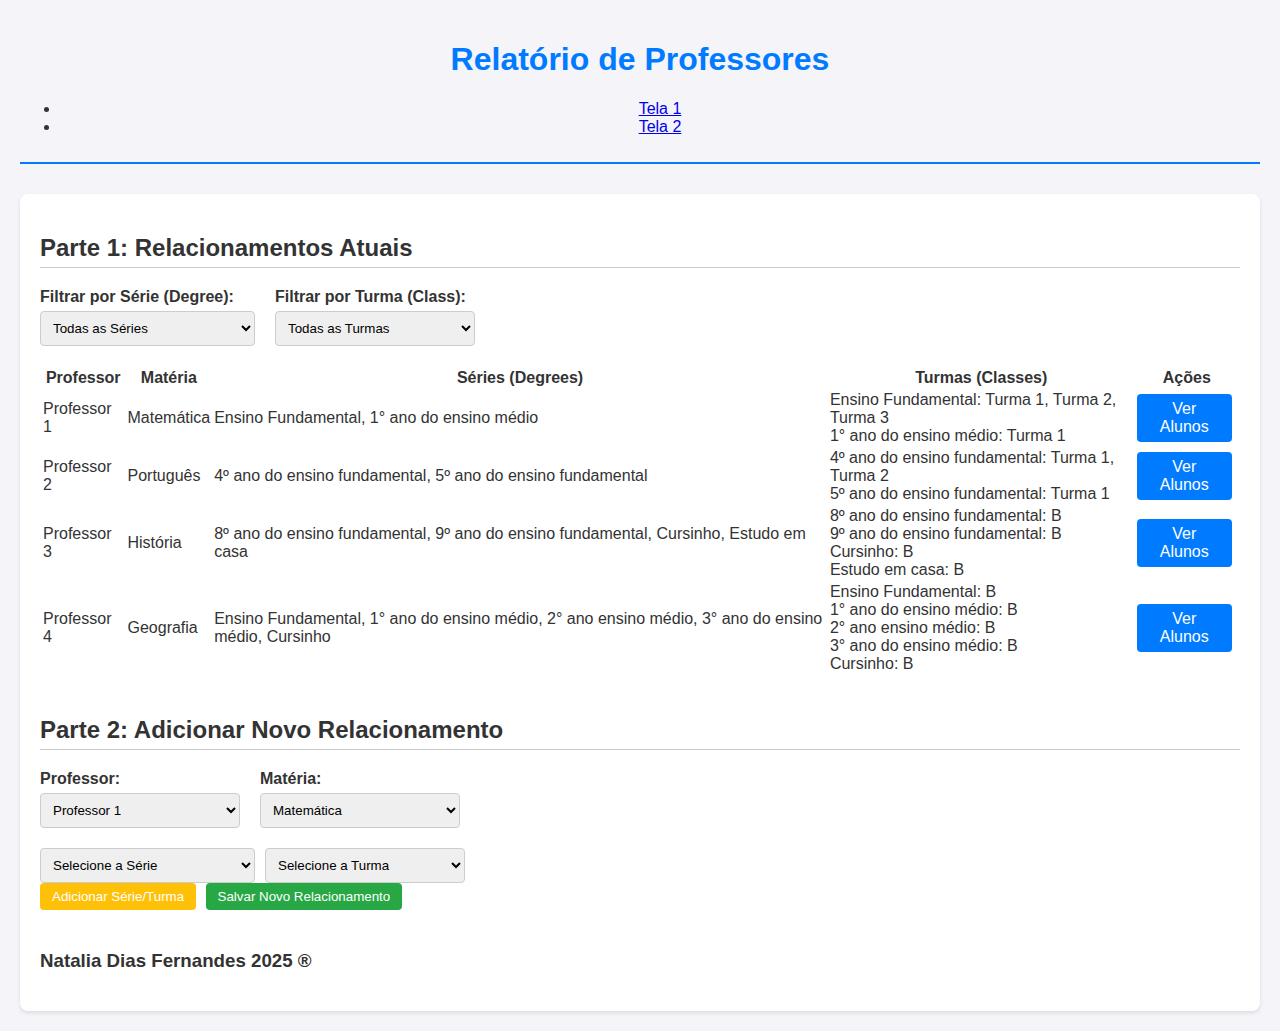
<file: tela2.html>
<!DOCTYPE html>
<html lang="pt-BR">

<head>
    <meta charset="UTF-8">
    <meta name="viewport" content="width=device-width, initial-scale=1.0">
    <title>Teste Front-End - Tela 2</title>
    <link rel="stylesheet" href="style.css">
</head>

<body>

    <header>
        <h1>Relatório de Professores</h1>
        <nav>
            <ul>
                <li>
                    <a href="index.html">Tela 1</a>
                </li>
                <li>
                    <a href="tela2.html">Tela 2</a>
                </li>
            </ul>
        </nav>
    </header>

    <main>
        <!-- Parte 1: Filtros e Visualização -->
        <section id="teacher-report">
            <h2>Parte 1: Relacionamentos Atuais</h2>
            <div class="filters-container">
                <div class="filter-group">
                    <label for="degree-filter">Filtrar por Série (Degree):</label>
                    <select id="degree-filter">
                        <option value="">Todas as Séries</option>
                    </select>
                </div>
                <div class="filter-group">
                    <label for="class-filter">Filtrar por Turma (Class):</label>
                    <select id="class-filter">
                        <option value="">Todas as Turmas</option>
                    </select>
                </div>
            </div>

            <div class="table-container">
                <table id="relationships-table">
                    <thead>
                        <tr>
                            <th>Professor</th>
                            <th>Matéria</th>
                            <th>Séries (Degrees)</th>
                            <th>Turmas (Classes)</th>
                            <th>Ações</th>
                        </tr>
                    </thead>
                    <tbody>
                        <!-- Dados populados via JavaScript -->
                    </tbody>
                </table>
            </div>
        </section>

        <!-- Parte 2: Formulário de Adição -->
        <section id="add-relationship">
            <h2>Parte 2: Adicionar Novo Relacionamento</h2>
            <form id="add-relationship-form">
                <div class="filters-container">
                    <div class="filter-group">
                        <label for="new-teacher">Professor:</label>
                        <select id="new-teacher" required></select>
                    </div>
                    <div class="filter-group">
                        <label for="new-matter">Matéria:</label>
                        <select id="new-matter" required></select>
                    </div>
                </div>
                <div id="degree-class-pairs">
                    <!-- Campos de série/turma adicionados dinamicamente -->
                </div>
                <button type="button" id="add-degree-class-pair" class="action-button edit-btn">Adicionar
                    Série/Turma</button>
                <button type="submit" class="action-button save-btn">Salvar Novo Relacionamento</button>
            </form>
        </section>
        <footer>
            <h3>Natalia Dias Fernandes 2025 &reg</h3>
        </footer>
    </main>

    <script src="tela2.js"></script>
</body>

</html>
</file>
<file: style.css>
body {
    font-family: Arial, sans-serif;
    background-color: #f4f4f9;
    color: #333;
    margin: 0;
    padding: 20px;
}

header {
    text-align: center;
    margin-bottom: 30px;
    border-bottom: 2px solid #007bff;
    padding-bottom: 10px;
}

h1 {
    color: #007bff;
}

main {
    max-width: 1200px;
    margin: 0 auto;
    background-color: #fff;
    padding: 20px;
    border-radius: 8px;
    box-shadow: 0 2px 4px rgba(0, 0, 0, 0.1);
}

section {
    margin-bottom: 40px;
}

h2 {
    color: #333;
    border-bottom: 1px solid #ccc;
    padding-bottom: 5px;
    margin-bottom: 20px;
}

.controls-container {
    margin-bottom: 20px;
}

.filters-container {
    display: flex;
    gap: 20px;
    margin-bottom: 20px;
    flex-wrap: wrap;
}

.filter-group {
    display: flex;
    flex-direction: column;
}

.filter-group label {
    margin-bottom: 5px;
    font-weight: bold;
}

.filter-group select {
    padding: 8px;
    border-radius: 4px;
    border: 1px solid #ccc;
    min-width: 200px;
}

.table-container {
    overflow-x: auto;
}

#students-table {
    width: 100%;
    border-collapse: collapse;
}

#students-table th,
#students-table td {
    border: 1px solid #ddd;
    padding: 12px;
    text-align: left;
}

#students-table th {
    background-color: #007bff;
    color: white;
}

#students-table tbody tr:nth-child(even) {
    background-color: #f2f2f2;
}

#students-table tbody tr:hover {
    background-color: #e9ecef;
}

.action-button {
    padding: 6px 12px;
    border: none;
    border-radius: 4px;
    cursor: pointer;
    color: white;
    margin-right: 5px;
}

.edit-btn {
    background-color: #ffc107;
}

.save-btn {
    background-color: #28a745;
}

.cancel-btn {
    background-color: #dc3545;
}

.generate-btn {
    background-color: #007bff;
    font-size: 16px;
}

td input,
td select {
    width: 95%;
    padding: 8px;
    border: 1px solid #ccc;
    border-radius: 4px;
}

.chart-container {
    margin-top: 20px;
    max-width: 800px;
}
</file>
